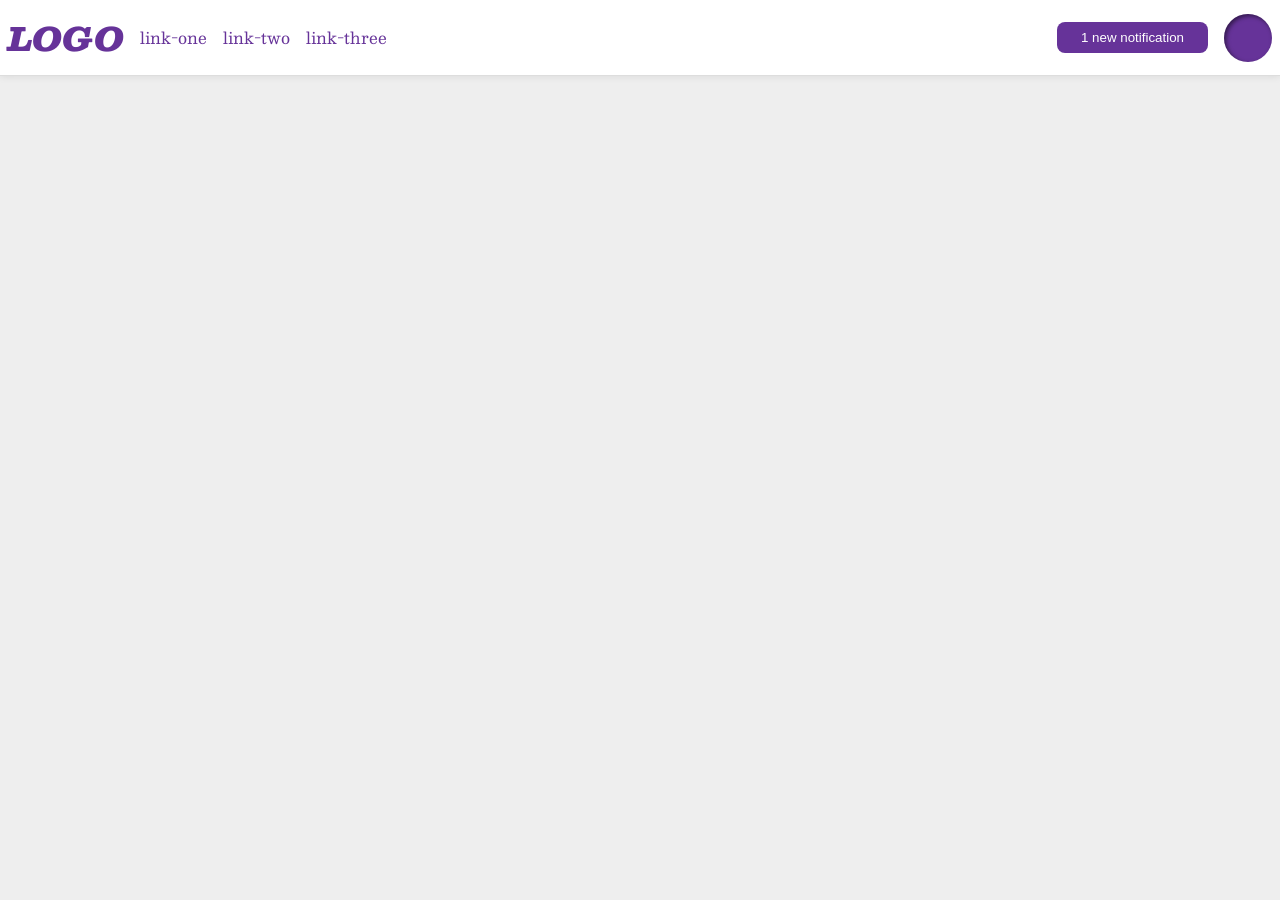
<file: flex/03-flex-header-2/index.html>
<!DOCTYPE html>
<html lang="en">
  <head>
    <meta charset="UTF-8" />
    <meta http-equiv="X-UA-Compatible" content="IE=edge" />
    <meta name="viewport" content="width=device-width, initial-scale=1.0" />
    <title>Flex Header 2</title>
    <link rel="stylesheet" href="style.css" />
  </head>
  <body>
    <div class="header">
      <div class="left-side">
        <div class="logo">LOGO</div>
        <ul class="links">
          <li><a href="https://google.com">link-one</a></li>
          <li><a href="https://google.com">link-two</a></li>
          <li><a href="https://google.com">link-three</a></li>
        </ul>
      </div>
      <div class="right-side">
        <button class="notifications">1 new notification</button>
        <div class="profile-image"></div>
      </div>
    </div>
  </body>
</html>
</file>
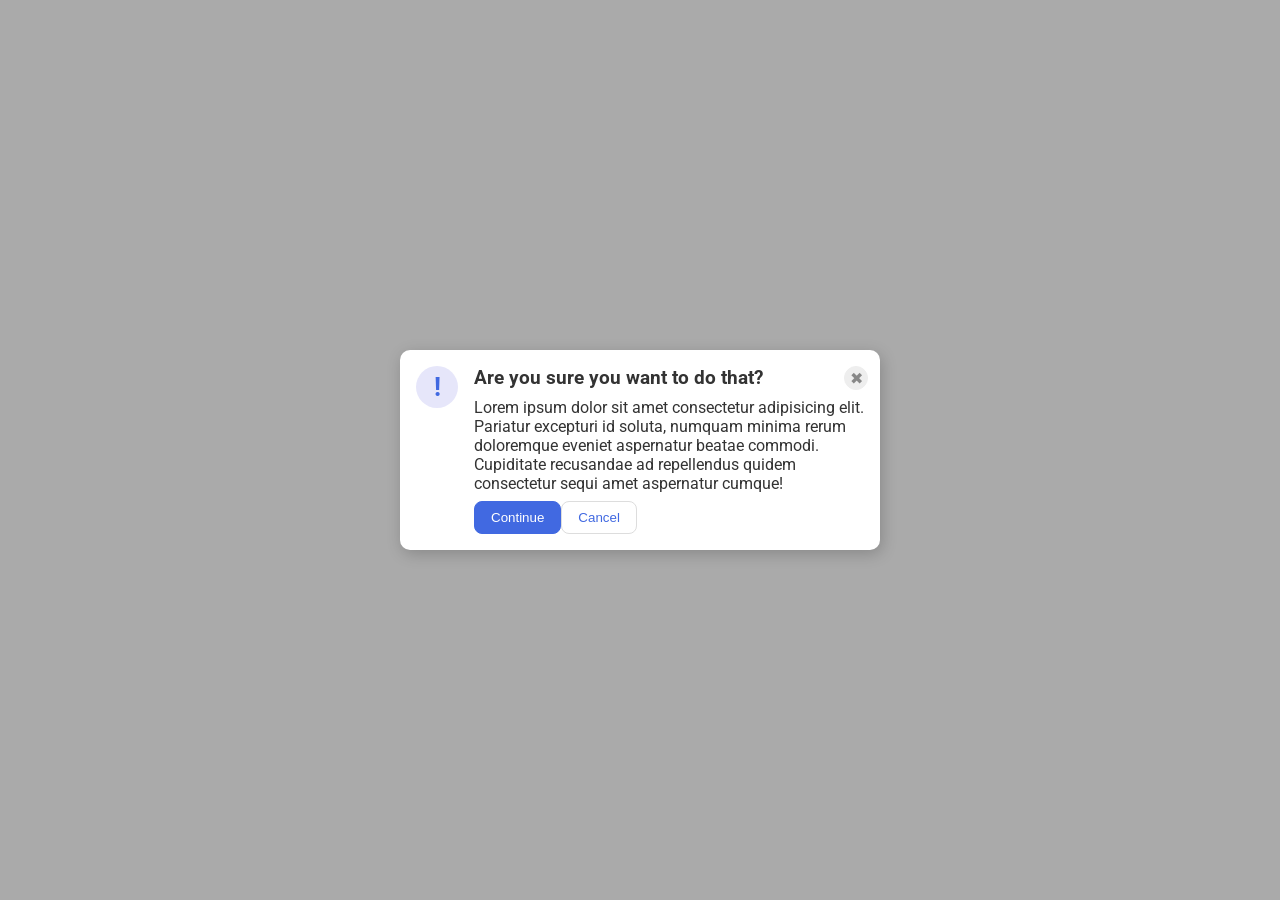
<file: flex/05-flex-modal/index.html>
<!DOCTYPE html>
<html lang="en">
  <head>
    <meta charset="UTF-8" />
    <meta http-equiv="X-UA-Compatible" content="IE=edge" />
    <meta name="viewport" content="width=device-width, initial-scale=1.0" />
    <link rel="stylesheet" href="style.css" />
    <title>Modal</title>
  </head>
  <body>
    <div class="modal">
      <div class="icon">!</div>

      <div class="right-side">
        <div class="right-top">
          <div class="header">Are you sure you want to do that?</div>
          <button class="close-button">✖</button>
        </div>

        <div class="text">
          Lorem ipsum dolor sit amet consectetur adipisicing elit. Pariatur
          excepturi id soluta, numquam minima rerum doloremque eveniet
          aspernatur beatae commodi. Cupiditate recusandae ad repellendus quidem
          consectetur sequi amet aspernatur cumque!
        </div>

        <div class="buttons">
          <button class="continue">Continue</button>
          <button class="cancel">Cancel</button>
        </div>
      </div>
    </div>
  </body>
</html>
</file>
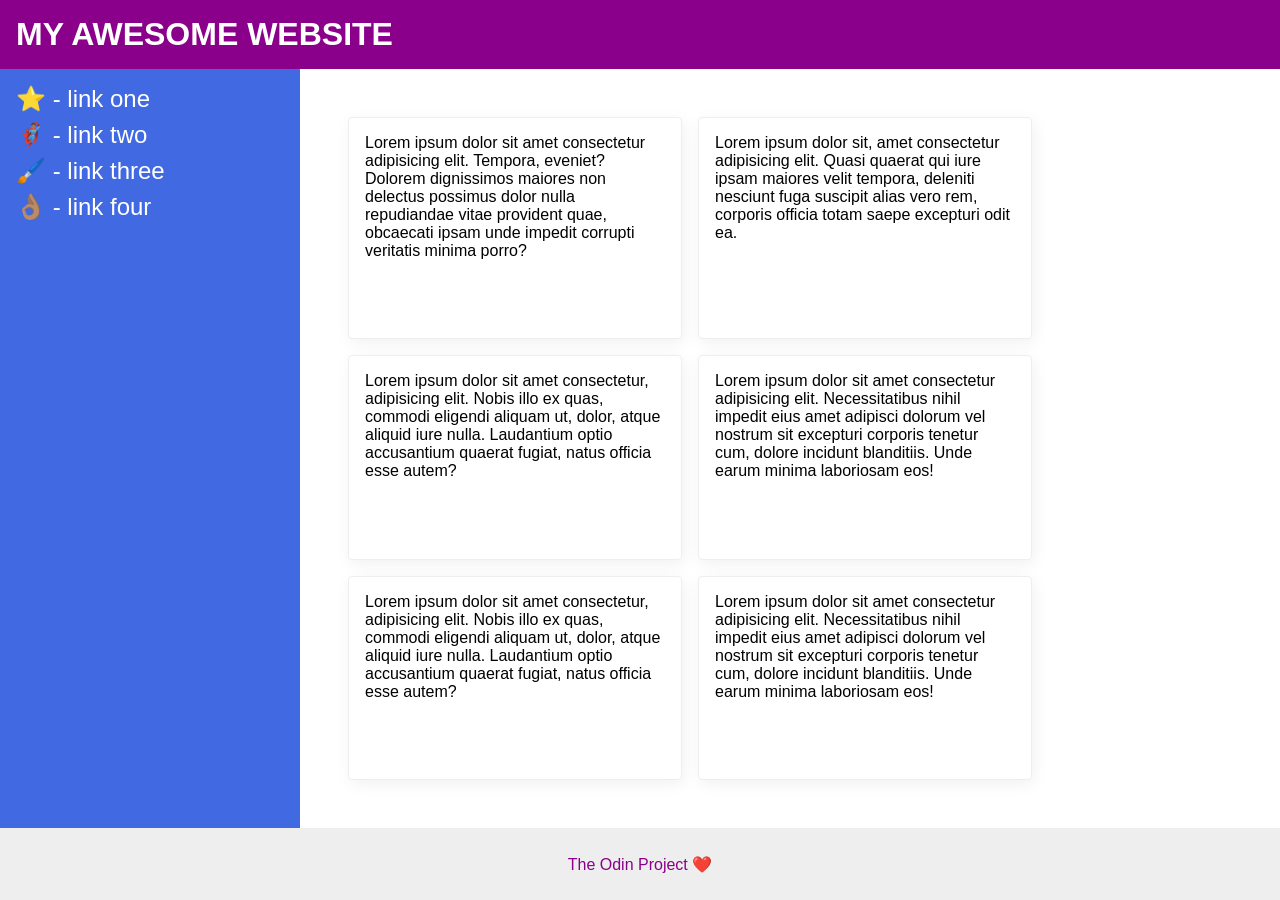
<file: flex/07-flex-layout-2/index.html>
<!DOCTYPE html>
<html lang="en">
  <head>
    <meta charset="UTF-8" />
    <meta http-equiv="X-UA-Compatible" content="IE=edge" />
    <meta name="viewport" content="width=device-width, initial-scale=1.0" />
    <title>The Holy Grail</title>
    <link rel="stylesheet" href="style.css" />
  </head>
  <body>
    <div class="header">MY AWESOME WEBSITE</div>

    <div class="content">
      <div class="sidebar">
        <ul>
          <li><a href="#">⭐ - link one</a></li>
          <li><a href="#">🦸🏽‍♂️ - link two</a></li>
          <li><a href="#">🖌️ - link three</a></li>
          <li><a href="#">👌🏽 - link four</a></li>
        </ul>
      </div>

      <div class="card-list">
        <div class="card">
          Lorem ipsum dolor sit amet consectetur adipisicing elit. Tempora,
          eveniet? Dolorem dignissimos maiores non delectus possimus dolor nulla
          repudiandae vitae provident quae, obcaecati ipsam unde impedit
          corrupti veritatis minima porro?
        </div>
        <div class="card">
          Lorem ipsum dolor sit, amet consectetur adipisicing elit. Quasi
          quaerat qui iure ipsam maiores velit tempora, deleniti nesciunt fuga
          suscipit alias vero rem, corporis officia totam saepe excepturi odit
          ea.
        </div>
        <div class="card">
          Lorem ipsum dolor sit amet consectetur, adipisicing elit. Nobis illo
          ex quas, commodi eligendi aliquam ut, dolor, atque aliquid iure nulla.
          Laudantium optio accusantium quaerat fugiat, natus officia esse autem?
        </div>
        <div class="card">
          Lorem ipsum dolor sit amet consectetur adipisicing elit.
          Necessitatibus nihil impedit eius amet adipisci dolorum vel nostrum
          sit excepturi corporis tenetur cum, dolore incidunt blanditiis. Unde
          earum minima laboriosam eos!
        </div>
        <div class="card">
          Lorem ipsum dolor sit amet consectetur, adipisicing elit. Nobis illo
          ex quas, commodi eligendi aliquam ut, dolor, atque aliquid iure nulla.
          Laudantium optio accusantium quaerat fugiat, natus officia esse autem?
        </div>
        <div class="card">
          Lorem ipsum dolor sit amet consectetur adipisicing elit.
          Necessitatibus nihil impedit eius amet adipisci dolorum vel nostrum
          sit excepturi corporis tenetur cum, dolore incidunt blanditiis. Unde
          earum minima laboriosam eos!
        </div>
      </div>
    </div>

    <div class="footer">The Odin Project ❤️</div>
  </body>
</html>
</file>
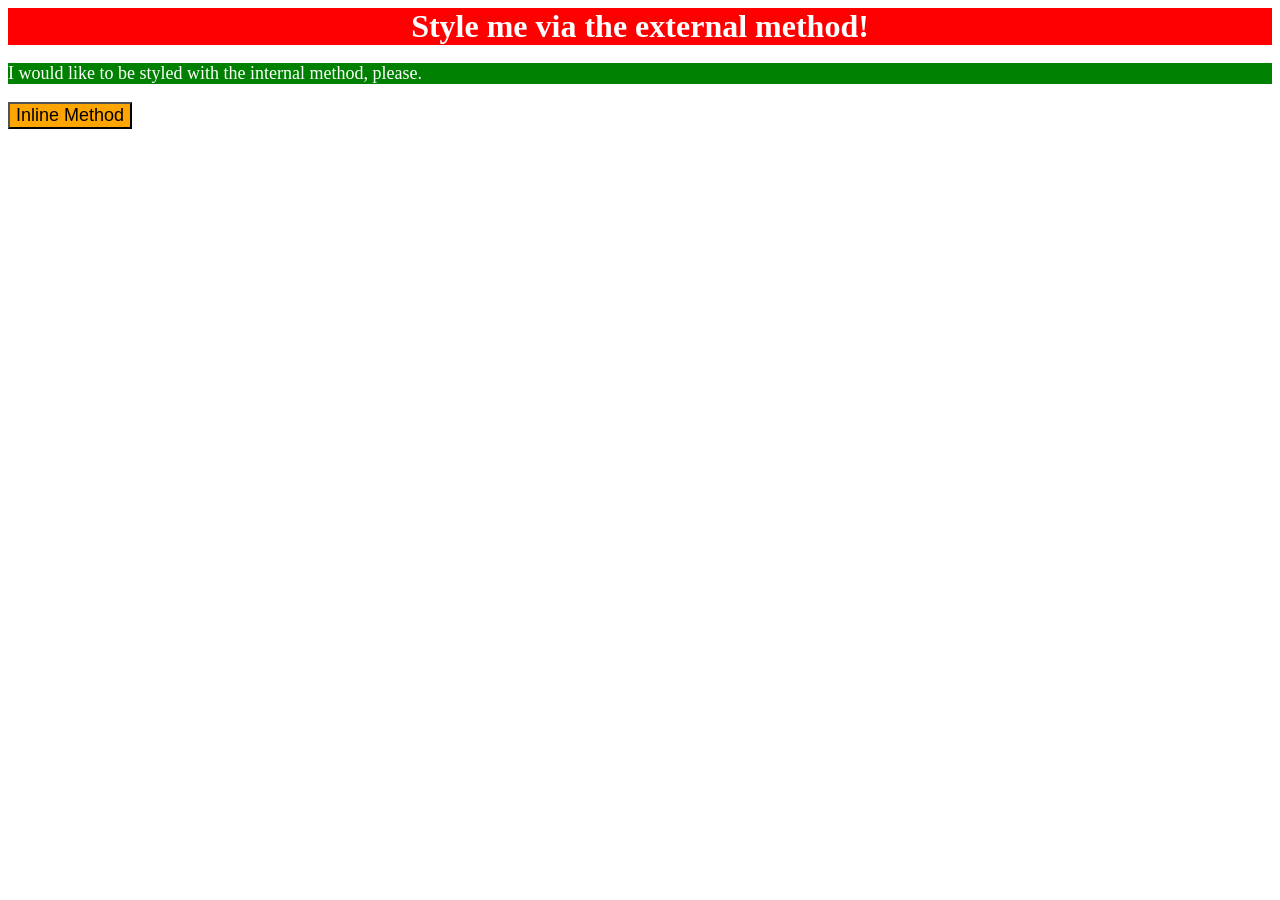
<file: foundations/01-css-methods/index.html>
<!DOCTYPE html>
<html lang="en">
  <head>
    <meta charset="UTF-8" />
    <meta http-equiv="X-UA-Compatible" content="IE=edge" />
    <meta name="viewport" content="width=device-width, initial-scale=1.0" />
    <title>Methods for Adding CSS</title>
    <link rel="stylesheet" href="style.css" />
    <style>
      p {
        background-color: green;
        color: white;
        font-size: 18px;
      }
    </style>
  </head>
  <body>
    <div>Style me via the external method!</div>
    <p>I would like to be styled with the internal method, please.</p>
    <button style="background-color: orange; font-size: 18px">
      Inline Method
    </button>
  </body>
</html>
</file>
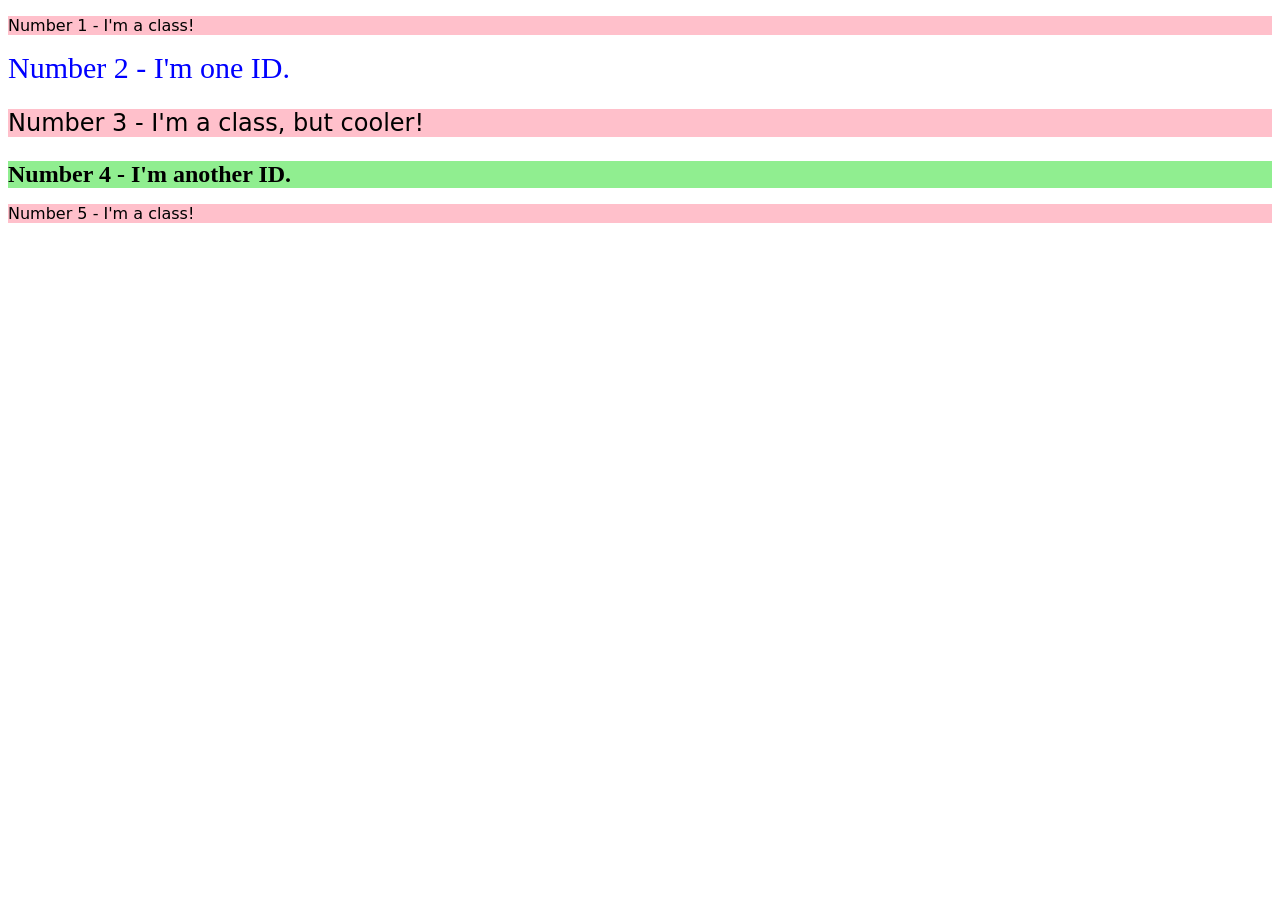
<file: foundations/02-class-id-selectors/index.html>
<!DOCTYPE html>
<html lang="en">
  <head>
    <meta charset="UTF-8" />
    <meta http-equiv="X-UA-Compatible" content="IE=edge" />
    <meta name="viewport" content="width=device-width, initial-scale=1.0" />
    <title>Class and ID Selectors</title>
    <link rel="stylesheet" href="style.css" />
  </head>
  <body>
    <p class="odd">Number 1 - I'm a class!</p>
    <div id="second-element">Number 2 - I'm one ID.</div>
    <p class="odd third-element">Number 3 - I'm a class, but cooler!</p>
    <div id="fourth-element">Number 4 - I'm another ID.</div>
    <p class="odd">Number 5 - I'm a class!</p>
  </body>
</html>
</file>
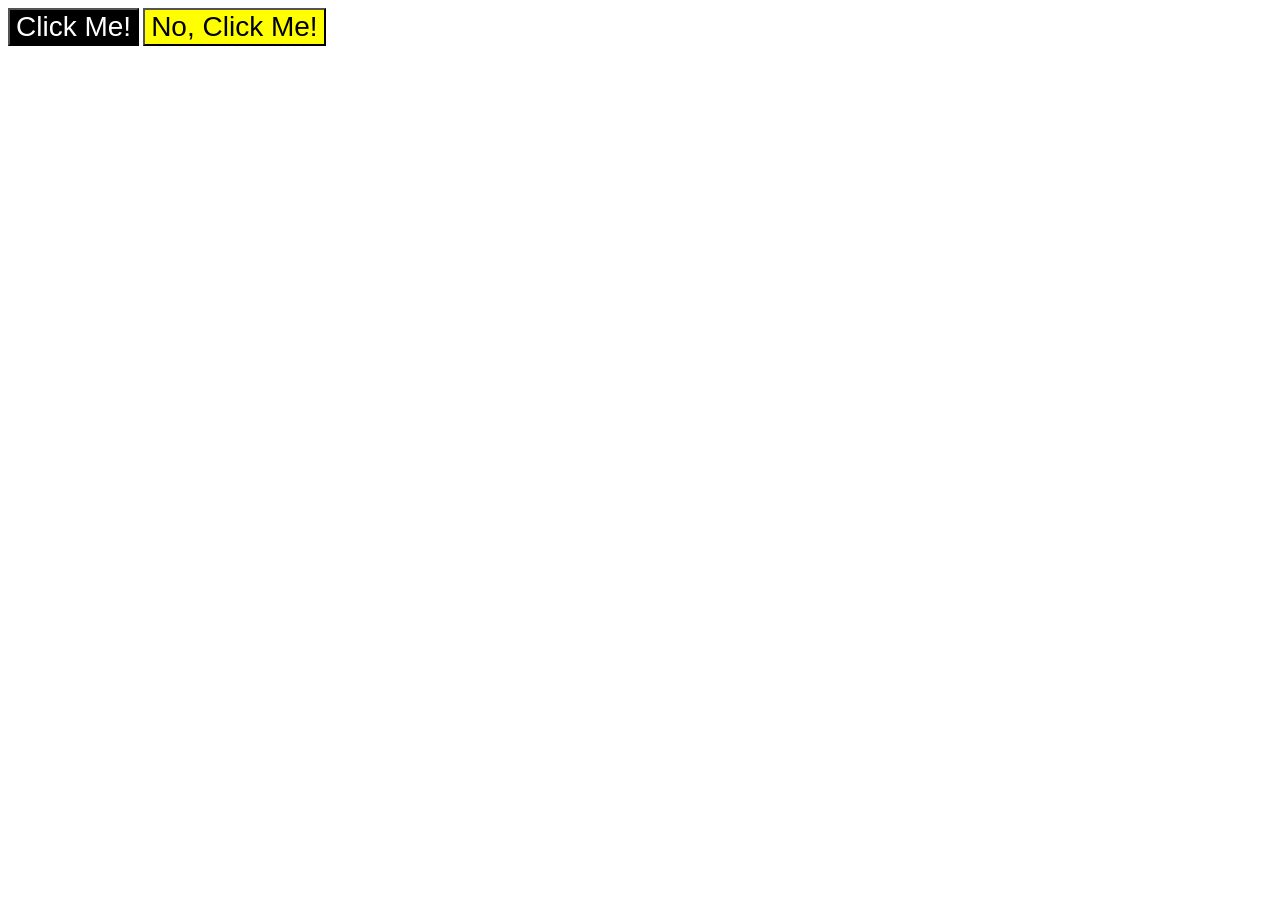
<file: foundations/03-grouping-selectors/index.html>
<!DOCTYPE html>
<html lang="en">
  <head>
    <meta charset="UTF-8" />
    <meta http-equiv="X-UA-Compatible" content="IE=edge" />
    <meta name="viewport" content="width=device-width, initial-scale=1.0" />
    <title>Grouping Selectors</title>
    <link rel="stylesheet" href="style.css" />
  </head>
  <body>
    <button class="black">Click Me!</button>
    <button class="yellow">No, Click Me!</button>
  </body>
</html>
</file>
<file: flex/03-flex-header-2/style.css>
/* this is some magical font-importing.  
you'll learn about it later. */
@import url('https://fonts.googleapis.com/css2?family=Besley:ital,wght@0,400;1,900&display=swap');

body {
  margin: 0;
  background: #eee;
  font-family: Besley, serif;
}

.header {
  background: white;
  border-bottom: 1px solid #ddd;
  box-shadow: 0 0 8px rgba(0, 0, 0, .1);

  display: flex;
  justify-content: space-between;

  padding: 8px;
}

.profile-image {
  background: rebeccapurple;
  box-shadow: inset 2px 2px 4px rgba(0, 0, 0, .5);
  border-radius: 50%;
  width: 48px;
  height: 48px;
}

.logo {
  color: rebeccapurple;
  font-size: 32px;
  font-weight: 900;
  font-style: italic;
}

button {
  border: none;
  border-radius: 8px;
  background: rebeccapurple;
  color: white;
  padding: 8px 24px;
}

a {
  /* this removes the line under our links */
  text-decoration: none;
  color: rebeccapurple;
}

ul {
  list-style-type: none;

  display: flex;
  padding: 0;
  gap: 16px;
}

.left-side,
.right-side {
  display: flex;
  align-items: center;
  gap: 16px;
}
</file>
<file: flex/05-flex-modal/style.css>
@import url('https://fonts.googleapis.com/css2?family=Roboto:wght@400;700&display=swap');

html,
body {
  height: 100%;
}

body {
  font-family: Roboto, sans-serif;
  margin: 0;
  background: #aaa;
  color: #333;
  /* I'll give you this one for free lol */
  display: flex;
  align-items: center;
  justify-content: center;
}

.modal {
  background: white;
  width: 480px;
  border-radius: 10px;
  box-shadow: 2px 4px 16px rgba(0, 0, 0, .2);

  display: flex;
}

.icon {
  color: royalblue;
  font-size: 26px;
  font-weight: 700;
  background: lavender;
  width: 42px;
  height: 42px;
  border-radius: 50%;
  display: flex;
  align-items: center;
  justify-content: center;

  flex-shrink: 0;
  margin: 16px;
}

.close-button {
  background: #eee;
  border-radius: 50%;
  color: #888;
  font-weight: 400;
  font-size: 16px;
  height: 24px;
  width: 24px;
  display: flex;
  align-items: center;
  justify-content: center;
  border: 1px solid #eee;
  padding: 0;

  margin-right: 12px;
}

button {
  cursor: pointer;
  padding: 8px 16px;
  border-radius: 8px;
}

button.continue {
  background: royalblue;
  border: 1px solid royalblue;
  color: white;
}

button.cancel {
  background: white;
  border: 1px solid #ddd;
  color: royalblue;
}

.right-side {
  display: flex;
  flex-direction: column;
  margin: 16px 0px 16px 0px;
}

.right-top {
  display: flex;
  justify-content: space-between;
}

.text {
  margin: 8px 0px 8px 0px;
}

.header {
  font-weight: bold;
  font-size: 1.2em;
}

.buttons {
  display: flex;
}
</file>
<file: flex/07-flex-layout-2/style.css>
body {
  font-family: -apple-system, BlinkMacSystemFont, 'Segoe UI', Roboto, Oxygen, Ubuntu, Cantarell, 'Open Sans', 'Helvetica Neue', sans-serif;
  margin: 0;
  min-height: 100vh;

  display: flex;
  flex-direction: column;
  justify-content: space-between;
}

.header {
  height: 72px;
  background: darkmagenta;
  color: white;

  display: flex;
  align-items: center;
  flex: 0 0 0;
  font-size: 32px;
  font-weight: 900;
  padding: 16px;
}

.footer {
  height: 72px;
  background: #eee;
  color: darkmagenta;

  display: flex;
  align-items: center;
  justify-content: center;
}

.sidebar {
  width: 300px;
  background: royalblue;
  box-sizing: border-box;

  flex: 1 0 300px;
  padding: 16px;
}

.card {
  border: 1px solid #eee;
  box-shadow: 2px 4px 16px rgba(0, 0, 0, .06);
  border-radius: 4px;

  padding: 16px;
  flex-basis: 300px;
}

.content {
  display: flex;
  flex-grow: 1;
}

ul {
  list-style-type: none;
  margin: 0;
  padding: 0;
  gap: 8px;
  display: flex;
  flex-direction: column;
}

a {
  font-size: 24px;
  color: white;
  text-decoration: none;
}

.card-list {
  display: flex;
  flex-wrap: wrap;
  padding: 48px;
  gap: 16px;
}
</file>
<file: foundations/01-css-methods/style.css>
div {
    background-color: red;
    color: white;
    font-size: 32px;
    text-align: center;
    font-weight: bold;
}
</file>
<file: foundations/02-class-id-selectors/style.css>
.odd {
    background-color: #ffc0cb;
    font-family: "Verdana", "DejaVu Sans", sans-serif;
}

#second-element {
    color: #0000ff;
    font-size: 30px;
}

.third-element {
    font-size: 24px;
}

#fourth-element {
    background-color: #90ee90;
    font-size: 24px;
    font-weight: bold;
}
</file>
<file: foundations/03-grouping-selectors/style.css>
.black {
    background-color: black;
    color: white;
}

.yellow {
    background-color: yellow;
}

.black,
.yellow {
    font-size: 28px;
    font-family: Helvetica, "Times New Roman", sans-serif;
}
</file>
